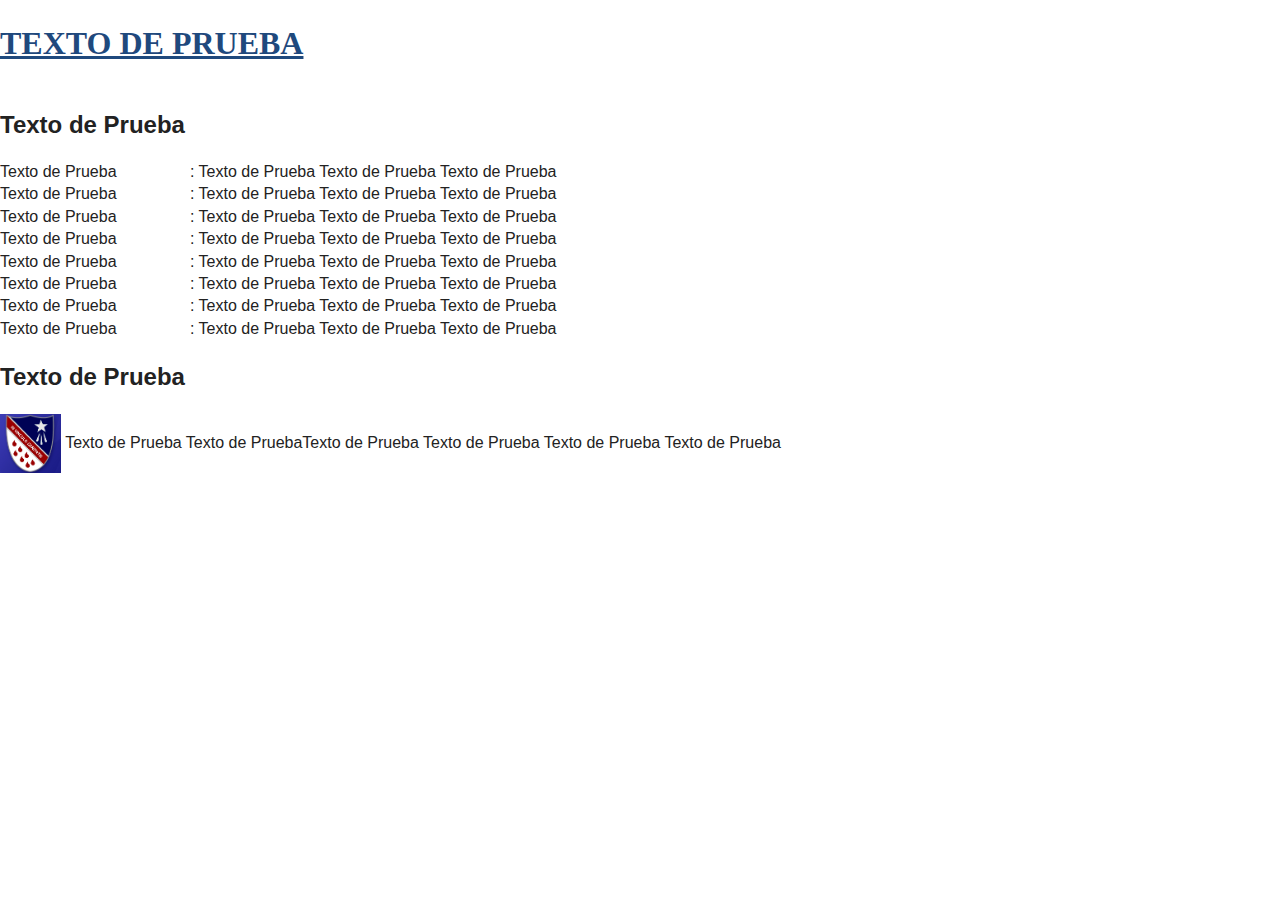
<file: index2.html>
<!doctype html>
<!-- paulirish.com/2008/conditional-stylesheets-vs-css-hacks-answer-neither/ -->
<!--[if lt IE 7]>
<html class="no-js lt-ie9 lt-ie8 lt-ie7" lang="en"> <![endif]-->
<!--[if IE 7]>
<html class="no-js lt-ie9 lt-ie8" lang="en"> <![endif]-->
<!--[if IE 8]>
<html class="no-js lt-ie9" lang="en"> <![endif]-->
<!-- Consider adding a manifest.appcache: h5bp.com/d/Offline -->
<!--[if gt IE 8]><!-->
<html class="no-js" lang="en"> <!--<![endif]-->
<head>
    <meta charset="utf-8">

    <!-- Use the .htaccess and remove these lines to avoid edge case issues.
 More info: h5bp.com/i/378 -->
    <meta http-equiv="X-UA-Compatible" content="IE=edge,chrome=1">

    <title></title>
    <meta name="description" content="">

    <!-- Mobile viewport optimized: h5bp.com/viewport -->
    <meta name="viewport" content="width=device-width">

    <!-- Place favicon.ico and apple-touch-icon.png in the root directory: mathiasbynens.be/notes/touch-icons -->

    <link rel="stylesheet" href="css/style.css">

    <!-- More ideas for your <head> here: h5bp.com/d/head-Tips -->
<style>
    header h1 {
        color: #1F497D;
        font-weight: bold;
        text-decoration: underline;
        text-transform: uppercase;
        font-family: 'Bookman Old Style';
    }

    .seccion1 dt {
        width: 150px;
        float: left;
        clear: left;
    }

    .seccion1 dd {
        float: left;
    }

    .seccion1 dd:before {
        content: ": ";
    }

    .clearfix:before, .clearfix:after { content:""; display:table; }
    .clearfix:after { clear: both; }
    .clearfix { zoom: 1; }


</style>
    <!-- All JavaScript at the bottom, except this Modernizr build.
Modernizr enables HTML5 elements & feature detects for optimal performance.
Create your own custom Modernizr build: www.modernizr.com/download/ -->
    <script src="js/libs/modernizr-2.5.3.min.js"></script>
</head>
<body>
<!-- Prompt IE 6 users to install Chrome Frame. Remove this if you support IE 6.
chromium.org/developers/how-tos/chrome-frame-getting-started -->
<!--[if lt IE 7]><p class=chromeframe>Your browser is <em>ancient!</em> <a href="http://browsehappy.com/">Upgrade to a
    different browser</a> or <a href="http://www.google.com/chromeframe/?redirect=true">install Google Chrome Frame</a>
    to experience this site.</p><![endif]-->
<header>
    <h1>Texto de Prueba</h1>
</header>
<div role="main">
    <section class="seccion1 clearfix">
        <h2>Texto de Prueba</h2>
        <dl>
            <dt>Texto de Prueba</dt>
            <dd>Texto de Prueba Texto de Prueba Texto de Prueba </dd>
            <dt>Texto de Prueba</dt>
            <dd>Texto de Prueba Texto de Prueba Texto de Prueba </dd>
            <dt>Texto de Prueba</dt>
            <dd>Texto de Prueba Texto de Prueba Texto de Prueba </dd>
            <dt>Texto de Prueba</dt>
            <dd>Texto de Prueba Texto de Prueba Texto de Prueba </dd>
            <dt>Texto de Prueba</dt>
            <dd>Texto de Prueba Texto de Prueba Texto de Prueba </dd>
            <dt>Texto de Prueba</dt>
            <dd>Texto de Prueba Texto de Prueba Texto de Prueba </dd>
            <dt>Texto de Prueba</dt>
            <dd>Texto de Prueba Texto de Prueba Texto de Prueba </dd>
            <dt>Texto de Prueba</dt>
            <dd>Texto de Prueba Texto de Prueba Texto de Prueba </dd>
        </dl>
    </section>
    <section class="seccion2 clearfix">
        <h2>Texto de Prueba</h2>
        <div>
            <img src="img/saint_gaspar_college.png" />
            <span>Texto de Prueba</span>
            <span>Texto de PruebaTexto de Prueba Texto de Prueba Texto de Prueba Texto de Prueba</span>
        </div>
    </section>
</div>
<footer>

</footer>


<!-- JavaScript at the bottom for fast page loading -->

<!-- Grab Google CDN's jQuery, with a protocol relative URL; fall back to local if offline -->
<!--<script src="//ajax.googleapis.com/ajax/libs/jquery/1.7.1/jquery.min.js"></script>-->
<script>window.jQuery || document.write('<script src="js/libs/jquery-1.7.1.min.js"><\/script>')</script>

<!-- scripts concatenated and minified via build script -->
<script src="js/plugins.js"></script>
<script src="js/script.js"></script>
<!-- end scripts -->

<!-- Asynchronous Google Analytics snippet. Change UA-XXXXX-X to be your site's ID.
mathiasbynens.be/notes/async-analytics-snippet -->
<script>
    /*
    var _gaq = [
        ['_setAccount', 'UA-XXXXX-X'],
        ['_trackPageview']
    ];
    (function (d, t) {
        var g = d.createElement(t), s = d.getElementsByTagName(t)[0];
        g.src = ('https:' == location.protocol ? '//ssl' : '//www') + '.google-analytics.com/ga.js';
        s.parentNode.insertBefore(g, s)
    }(document, 'script'));
    */
</script>
</body>
</html>
</file>
<file: css/style.css>
/*
 * HTML5 Boilerplate
 *
 * What follows is the result of much research on cross-browser styling.
 * Credit left inline and big thanks to Nicolas Gallagher, Jonathan Neal,
 * Kroc Camen, and the H5BP dev community and team.
 *
 * Detailed information about this CSS: h5bp.com/css
 *
 * ==|== normalize ==========================================================
 */

/* =============================================================================
HTML5 display definitions
========================================================================== */

article, aside, details, figcaption, figure, footer, header, hgroup, nav, section {
    display: block;
}

audio, canvas, video {
    display: inline-block;
    *display: inline;
    *zoom: 1;
}

audio:not([controls]) {
    display: none;
}

[hidden] {
    display: none;
}

/* =============================================================================
Base
========================================================================== */

/*
 * 1. Correct text resizing oddly in IE6/7 when body font-size is set using em units
 * 2. Prevent iOS text size adjust on device orientation change, without disabling user zoom: h5bp.com/g
 */

html {
    font-size: 100%;
    -webkit-text-size-adjust: 100%;
    -ms-text-size-adjust: 100%;
}

html, button, input, select, textarea {
    font-family: sans-serif;
    color: #222;
}

body {
    margin: 0;
    font-size: 1em;
    line-height: 1.4;
}

/*
 * Remove text-shadow in selection highlight: h5bp.com/i
 * These selection declarations have to be separate
 * Also: hot pink! (or customize the background color to match your design)
 */

::-moz-selection {
    background: #fe57a1;
    color: #fff;
    text-shadow: none;
}

::selection {
    background: #fe57a1;
    color: #fff;
    text-shadow: none;
}

/* =============================================================================
Links
========================================================================== */

a {
    color: #00e;
}

a:visited {
    color: #551a8b;
}

a:hover {
    color: #06e;
}

a:focus {
    outline: thin dotted;
}

/* Improve readability when focused and hovered in all browsers: h5bp.com/h */
a:hover, a:active {
    outline: 0;
}

/* =============================================================================
Typography
========================================================================== */

abbr[title] {
    border-bottom: 1px dotted;
}

b, strong {
    font-weight: bold;
}

blockquote {
    margin: 1em 40px;
}

dfn {
    font-style: italic;
}

hr {
    display: block;
    height: 1px;
    border: 0;
    border-top: 1px solid #ccc;
    margin: 1em 0;
    padding: 0;
}

ins {
    background: #ff9;
    color: #000;
    text-decoration: none;
}

mark {
    background: #ff0;
    color: #000;
    font-style: italic;
    font-weight: bold;
}

/* Redeclare monospace font family: h5bp.com/j */
pre, code, kbd, samp {
    font-family: monospace, serif;
    _font-family: 'courier new', monospace;
    font-size: 1em;
}

/* Improve readability of pre-formatted text in all browsers */
pre {
    white-space: pre;
    white-space: pre-wrap;
    word-wrap: break-word;
}

q {
    quotes: none;
}

q:before, q:after {
    content: "";
    content: none;
}

small {
    font-size: 85%;
}

/* Position subscript and superscript content without affecting line-height: h5bp.com/k */
sub, sup {
    font-size: 75%;
    line-height: 0;
    position: relative;
    vertical-align: baseline;
}

sup {
    top: -0.5em;
}

sub {
    bottom: -0.25em;
}

/* =============================================================================
Lists
========================================================================== */

ul, ol {
    margin: 1em 0;
    padding: 0 0 0 40px;
}

dd {
    margin: 0 0 0 40px;
}

nav ul, nav ol {
    list-style: none;
    list-style-image: none;
    margin: 0;
    padding: 0;
}

/* =============================================================================
Embedded content
========================================================================== */

/*
 * 1. Improve image quality when scaled in IE7: h5bp.com/d
 * 2. Remove the gap between images and borders on image containers: h5bp.com/i/440
 */

img {
    border: 0;
    -ms-interpolation-mode: bicubic;
    vertical-align: middle;
}

/*
 * Correct overflow not hidden in IE9
 */

svg:not(:root) {
    overflow: hidden;
}

/* =============================================================================
Figures
========================================================================== */

figure {
    margin: 0;
}

/* =============================================================================
Forms
========================================================================== */

form {
    margin: 0;
}

fieldset {
    border: 0;
    margin: 0;
    padding: 0;
}

/* Indicate that 'label' will shift focus to the associated form element */
label {
    cursor: pointer;
}

/*
 * 1. Correct color not inheriting in IE6/7/8/9
 * 2. Correct alignment displayed oddly in IE6/7
 */

legend {
    border: 0;
    *margin-left: -7px;
    padding: 0;
    white-space: normal;
}

/*
 * 1. Correct font-size not inheriting in all browsers
 * 2. Remove margins in FF3/4 S5 Chrome
 * 3. Define consistent vertical alignment display in all browsers
 */

button, input, select, textarea {
    font-size: 100%;
    margin: 0;
    vertical-align: baseline;
    *vertical-align: middle;
}

/*
 * 1. Define line-height as normal to match FF3/4 (set using !important in the UA stylesheet)
 */

button, input {
    line-height: normal;
}

/*
 * 1. Display hand cursor for clickable form elements
 * 2. Allow styling of clickable form elements in iOS
 * 3. Correct inner spacing displayed oddly in IE7 (doesn't effect IE6)
 */

button, input[type="button"], input[type="reset"], input[type="submit"] {
    cursor: pointer;
    -webkit-appearance: button;
    *overflow: visible;
}

/*
 * Re-set default cursor for disabled elements
 */

button[disabled], input[disabled] {
    cursor: default;
}

/*
 * Consistent box sizing and appearance
 */

input[type="checkbox"], input[type="radio"] {
    box-sizing: border-box;
    padding: 0;
    *width: 13px;
    *height: 13px;
}

input[type="search"] {
    -webkit-appearance: textfield;
    -moz-box-sizing: content-box;
    -webkit-box-sizing: content-box;
    box-sizing: content-box;
}

input[type="search"]::-webkit-search-decoration, input[type="search"]::-webkit-search-cancel-button {
    -webkit-appearance: none;
}

/*
 * Remove inner padding and border in FF3/4: h5bp.com/l
 */

button::-moz-focus-inner, input::-moz-focus-inner {
    border: 0;
    padding: 0;
}

/*
 * 1. Remove default vertical scrollbar in IE6/7/8/9
 * 2. Allow only vertical resizing
 */

textarea {
    overflow: auto;
    vertical-align: top;
    resize: vertical;
}

/* Colors for form validity */
input:valid, textarea:valid {
}

input:invalid, textarea:invalid {
    background-color: #f0dddd;
}

/* =============================================================================
Tables
========================================================================== */

table {
    border-collapse: collapse;
    border-spacing: 0;
}

td {
    vertical-align: top;
}

/* =============================================================================
Chrome Frame Prompt
========================================================================== */

.chromeframe {
    margin: 0.2em 0;
    background: #ccc;
    color: black;
    padding: 0.2em 0;
}

/* ==|== primary styles =====================================================
Author:
========================================================================== */

body {font-family: Arial;}

header h1 {
    color: #1F497D;
    font-weight: bold;
    text-decoration: underline;
    text-transform: uppercase;
    font-family: 'Bookman Old Style';
}

h2:hover {
    text-decoration: underline;
    color: blue;
    cursor: pointer;
}

.colapsado :after {
    content:"[-]";
}
.expandido :after {
    content:"[+]";
}

.antecedentes_personales dt {
    width: 150px;
    float: left;
    clear: left;
}

.antecedentes_personales dd {
    float: left;
}

.antecedentes_personales dd:before {
    content: ": ";
}

.educacion div {
    margin-bottom: 5px;
    vertical-align: top;
}

.educacion img {
    float: left;
}

.educacion p {
    margin-left: 135px;
    margin-top: 0;
    margin-bottom: 0;
}

.empresa div img {
    float: left;
}

.empresa div p {
    margin-left: 300px;
    margin-top: 0;
    margin-bottom: 5px;
    font-size: large;
    font-weight: bold;
}

.empresa ul {
    list-style: none;
}

.empresa ul li:before {
    content: "- ";
    font-family: Symbol;
}
.empresa ul li:after {
    content: ".";
}

.destacado, .proyecto {
font-size: medium;
font-weight: bold;
margin-bottom:0;
}
.proyecto {text-decoration: underline; }
.destacado +p, .destacado +ul, .proyecto +p, .proyecto +ul { margin-top:0;}

/* ==|== media queries ======================================================
EXAMPLE Media Query for Responsive Design.
This example overrides the primary ('mobile first') styles
Modify as content requires.
========================================================================== */

@media only screen and (min-width: 35em) {
    /* Style adjustments for viewports that meet the condition */
}

/* ==|== non-semantic helper classes ========================================
Please define your styles before this section.
========================================================================== */

/* For image replacement */
.ir {
    display: block;
    border: 0;
    text-indent: -999em;
    overflow: hidden;
    background-color: transparent;
    background-repeat: no-repeat;
    text-align: left;
    direction: ltr;
    *line-height: 0;
}

.ir br {
    display: none;
}

/* Hide from both screenreaders and browsers: h5bp.com/u */
.hidden {
    display: none !important;
    visibility: hidden;
}

/* Hide only visually, but have it available for screenreaders: h5bp.com/v */
.visuallyhidden {
    border: 0;
    clip: rect(0 0 0 0);
    height: 1px;
    margin: -1px;
    overflow: hidden;
    padding: 0;
    position: absolute;
    width: 1px;
}

/* Extends the .visuallyhidden class to allow the element to be focusable when navigated to via the keyboard: h5bp.com/p */
.visuallyhidden.focusable:active, .visuallyhidden.focusable:focus {
    clip: auto;
    height: auto;
    margin: 0;
    overflow: visible;
    position: static;
    width: auto;
}

/* Hide visually and from screenreaders, but maintain layout */
.invisible {
    visibility: hidden;
}

/* Contain floats: h5bp.com/q */
.clearfix:before, .clearfix:after {
    content: "";
    display: table;
}

.clearfix:after {
    clear: both;
}

.clearfix {
    *zoom: 1;
}

/* ==|== print styles =======================================================
Print styles.
Inlined to avoid required HTTP connection: h5bp.com/r
========================================================================== */

@media print {
    * {
        background: transparent !important;
        color: black !important;
        box-shadow: none !important;
        text-shadow: none !important;
        filter: none !important;
        -ms-filter: none !important;
    }

    /* Black prints faster: h5bp.com/s */
    a, a:visited {
        text-decoration: underline;
    }

    a[href]:after {
        content: " (" attr(href) ")";
    }

    abbr[title]:after {
        content: " (" attr(title) ")";
    }

    .ir a:after, a[href^="javascript:"]:after, a[href^="#"]:after {
        content: "";
    }

    /* Don't show links for images, or javascript/internal links */
    pre, blockquote {
        border: 1px solid #999;
        page-break-inside: avoid;
    }

    thead {
        display: table-header-group;
    }

    /* h5bp.com/t */
    tr, img {
        page-break-inside: avoid;
    }

    img {
        max-width: 100% !important;
    }

    @page {
        margin: 0.5cm;
    }

    p, h2, h3 {
        orphans: 3;
        widows: 3;
    }

    h2, h3 {
        page-break-after: avoid;
    }
}
</file>
